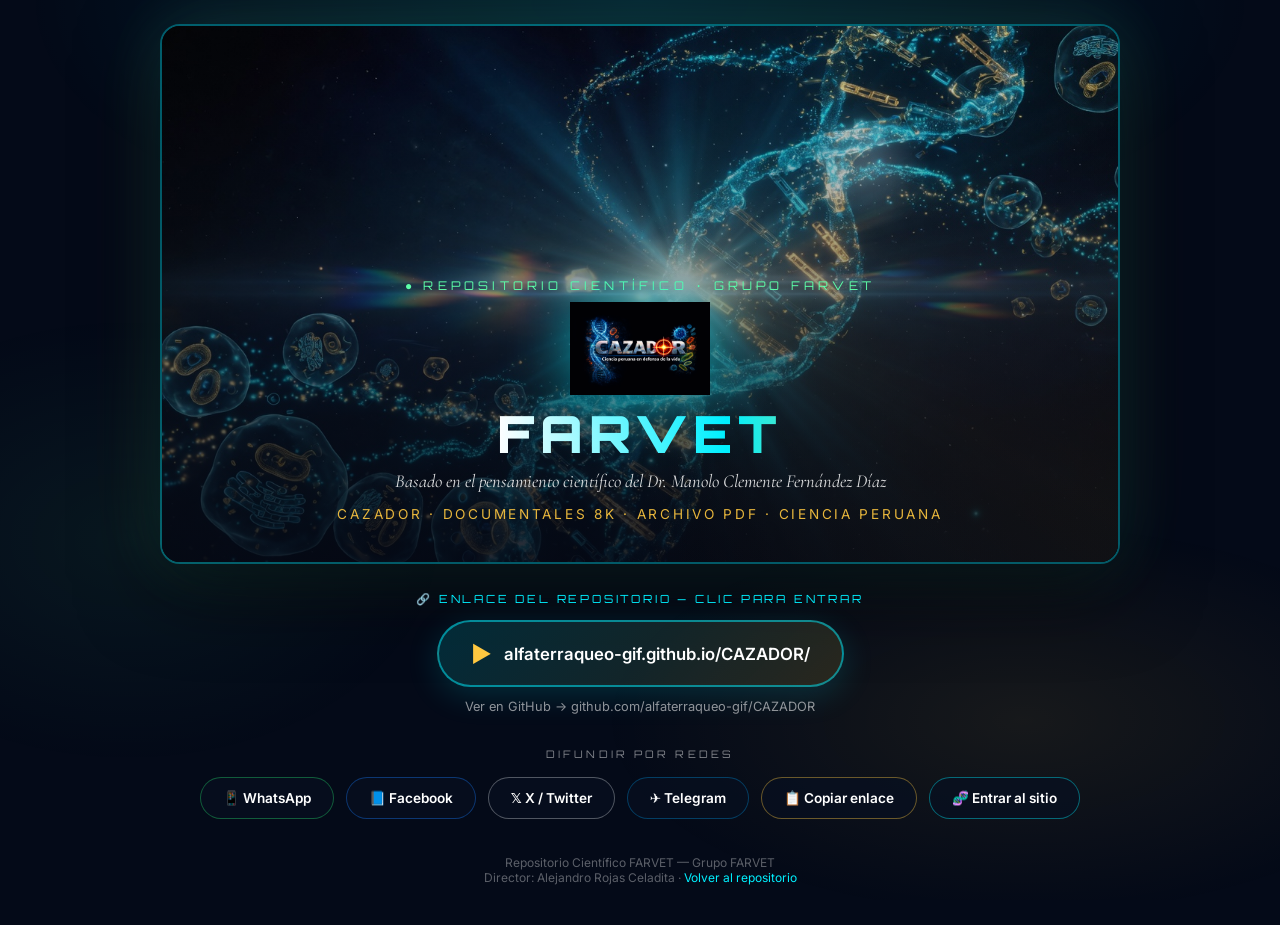
<file: difusion.html>
<!DOCTYPE html>
<html lang="es">
<head>
    <meta charset="UTF-8">
    <meta name="viewport" content="width=device-width, initial-scale=1.0">
    <title>FARVET — Compartir Repositorio Científico</title>
    <meta name="description" content="Repositorio Científico FARVET basado en el pensamiento científico del Dr. Manolo Clemente Fernández Díaz. Documentales 8K, archivo PDF y ciencia peruana.">
    <meta property="og:title" content="Repositorio Científico FARVET — Dr. Manolo Clemente Fernández Díaz">
    <meta property="og:description" content="Basado en el pensamiento científico del Dr. Manolo Clemente Fernández Díaz. Documentales, archivo y ciencia peruana.">
    <meta property="og:type" content="website">
    <meta property="og:url" content="https://alfaterraqueo-gif.github.io/CAZADOR/difusion.html">
    <meta property="og:image" content="https://alfaterraqueo-gif.github.io/CAZADOR/portada-difusion-16x9.jpg">
    <meta name="twitter:card" content="summary_large_image">
    <link rel="preconnect" href="https://fonts.googleapis.com">
    <link rel="preconnect" href="https://fonts.gstatic.com" crossorigin>
    <link href="https://fonts.googleapis.com/css2?family=Cormorant+Garamond:ital,wght@0,300;0,400;1,300&family=Inter:wght@300;400;600;700&family=Orbitron:wght@400;700;900&display=swap" rel="stylesheet">
    <link rel="stylesheet" href="styles/difusion.css">
    <!-- Google Analytics 4 — CAZADOR FARVET -->
    <script async src="https://www.googletagmanager.com/gtag/js?id=G-7K16QGHXJN"></script>
    <script>
      window.dataLayer = window.dataLayer || [];
      function gtag(){dataLayer.push(arguments);}
      gtag('js', new Date());
      gtag('config', 'G-7K16QGHXJN', { anonymize_ip: true });
      window.CAZADOR_ANALYTICS = { MEASUREMENT_ID: 'G-7K16QGHXJN', SITE_NAME: 'CAZADOR FARVET', ENABLED: true };
    </script>
    <script src="scripts/analytics.js" defer></script>
</head>
<body>

<div class="difusion-wrap">

    <!-- PORTADA 16:9 -->
    <div class="portada-16x9">
        <img src="portada-difusion-16x9.jpg" alt="Repositorio Científico FARVET — Portada" class="portada-bg" id="portada-img">
        <div class="portada-overlay"></div>
        <div class="portada-rays"></div>
        <div class="portada-flare"></div>
        <div class="portada-content">
            <span class="portada-badge">● Repositorio Científico · Grupo FARVET</span>
            <img src="LOGO.png" alt="FARVET" class="portada-logo">
            <h1 class="portada-title">FARVET</h1>
            <p class="portada-sub">Basado en el pensamiento científico del Dr. Manolo Clemente Fernández Díaz</p>
            <p class="portada-tagline">CAZADOR · Documentales 8K · Archivo PDF · Ciencia Peruana</p>
        </div>
    </div>

    <!-- ENLACE PRINCIPAL -->
    <div class="link-block">
        <p class="link-label">🔗 Enlace del repositorio — Clic para entrar</p>
        <a href="https://alfaterraqueo-gif.github.io/CAZADOR/" class="link-main" id="site-link" target="_blank" rel="noopener">
            <span class="arrow">▶</span>
            <span>alfaterraqueo-gif.github.io/CAZADOR/</span>
        </a>
        <br>
        <a href="https://github.com/alfaterraqueo-gif/CAZADOR" class="link-repo" target="_blank" rel="noopener">
            Ver en GitHub → github.com/alfaterraqueo-gif/CAZADOR
        </a>
    </div>

    <!-- COMPARTIR -->
    <div class="share-section">
        <p class="share-title">Difundir por redes</p>
        <div class="share-grid">
            <a href="#" class="share-btn share-btn--wa" id="share-wa" target="_blank" rel="noopener">📱 WhatsApp</a>
            <a href="#" class="share-btn share-btn--fb" id="share-fb" target="_blank" rel="noopener">📘 Facebook</a>
            <a href="#" class="share-btn share-btn--x" id="share-x" target="_blank" rel="noopener">𝕏 X / Twitter</a>
            <a href="#" class="share-btn share-btn--tg" id="share-tg" target="_blank" rel="noopener">✈️ Telegram</a>
            <button class="share-btn share-btn--copy" id="btn-copy" type="button">📋 Copiar enlace</button>
            <a href="index.html" class="share-btn share-btn--site">🧬 Entrar al sitio</a>
        </div>
    </div>

    <footer class="difusion-footer">
        Repositorio Científico FARVET — Grupo FARVET<br>
        Director: Alejandro Rojas Celadita · <a href="index.html">Volver al repositorio</a>
    </footer>
</div>

<div class="copy-toast" id="copy-toast">✓ Enlace copiado — ¡Listo para pegar!</div>

<script>
(function () {
    const SITE = 'https://alfaterraqueo-gif.github.io/CAZADOR/';
    const SHARE_PAGE = 'https://alfaterraqueo-gif.github.io/CAZADOR/difusion.html';
    const MSG = '🧬 REPOSITORIO CIENTÍFICO FARVET\nBasado en el pensamiento científico del Dr. Manolo Clemente Fernández Díaz\n\nDocumentales 8K, archivo PDF y ciencia peruana — Programa CAZADOR.\n\n👉 ' + SITE;

    document.getElementById('share-wa').href =
        'https://wa.me/?text=' + encodeURIComponent(MSG);

    document.getElementById('share-fb').href =
        'https://www.facebook.com/sharer/sharer.php?u=' + encodeURIComponent(SHARE_PAGE);

    document.getElementById('share-x').href =
        'https://twitter.com/intent/tweet?text=' + encodeURIComponent('🧬 Repositorio Científico FARVET — Dr. Manolo Clemente Fernández Díaz. Documentales, archivo PDF y ciencia peruana.') +
        '&url=' + encodeURIComponent(SITE);

    document.getElementById('share-tg').href =
        'https://t.me/share/url?url=' + encodeURIComponent(SITE) +
        '&text=' + encodeURIComponent('🧬 Repositorio Científico FARVET — Dr. Manolo Clemente Fernández Díaz');

    document.getElementById('btn-copy').addEventListener('click', function () {
        const text = SITE;
        if (navigator.clipboard && navigator.clipboard.writeText) {
            navigator.clipboard.writeText(text).then(showToast).catch(fallbackCopy);
        } else {
            fallbackCopy();
        }
        function fallbackCopy() {
            const ta = document.createElement('textarea');
            ta.value = text;
            ta.style.position = 'fixed';
            ta.style.opacity = '0';
            document.body.appendChild(ta);
            ta.select();
            document.execCommand('copy');
            document.body.removeChild(ta);
            showToast();
        }
        function showToast() {
            const t = document.getElementById('copy-toast');
            t.classList.add('show');
            setTimeout(function () { t.classList.remove('show'); }, 2800);
        }
    });

    /* Fallback si la imagen generada no carga */
    document.getElementById('portada-img').addEventListener('error', function () {
        this.style.display = 'none';
        this.parentElement.style.background =
            'linear-gradient(135deg, #040a18 0%, #0a1830 40%, #1a0a20 100%)';
    });
})();
</script>
</body>
</html>
</file>
<file: styles/difusion.css>
:root {
  --void: #040a18;
  --cyan: #00f0ff;
  --gold: #ffc840;
  --bio: #5dffa8;
  --glass: rgba(8, 16, 32, 0.72);
}

* { margin: 0; padding: 0; box-sizing: border-box; }

body {
  min-height: 100vh;
  font-family: 'Inter', system-ui, sans-serif;
  background: var(--void);
  color: #fff;
  display: flex;
  flex-direction: column;
  align-items: center;
  justify-content: center;
  padding: 24px 16px 40px;
  overflow-x: hidden;
}

body::before {
  content: '';
  position: fixed;
  inset: 0;
  background:
    radial-gradient(ellipse 80% 50% at 50% 0%, rgba(0,240,255,0.12), transparent 60%),
    radial-gradient(ellipse 60% 40% at 80% 80%, rgba(255,200,64,0.08), transparent 55%),
    radial-gradient(ellipse 50% 50% at 10% 60%, rgba(93,255,168,0.06), transparent 50%);
  pointer-events: none;
  z-index: 0;
}

.difusion-wrap {
  position: relative;
  z-index: 1;
  width: min(960px, 100%);
}

/* ── Portada 16:9 ── */
.portada-16x9 {
  position: relative;
  width: 100%;
  aspect-ratio: 16 / 9;
  border-radius: 20px;
  overflow: hidden;
  border: 2px solid rgba(0, 240, 255, 0.35);
  box-shadow:
    0 24px 80px rgba(0, 0, 0, 0.6),
    0 0 60px rgba(0, 240, 255, 0.15),
    0 0 100px rgba(255, 200, 64, 0.08);
  animation: portadaReveal 1.2s ease-out both;
}

@keyframes portadaReveal {
  from { opacity: 0; transform: scale(0.96) translateY(20px); }
  to   { opacity: 1; transform: scale(1) translateY(0); }
}

.portada-bg {
  position: absolute;
  inset: 0;
  width: 100%;
  height: 100%;
  object-fit: cover;
  object-position: center;
}

.portada-overlay {
  position: absolute;
  inset: 0;
  background: linear-gradient(
    180deg,
    rgba(4, 8, 20, 0.15) 0%,
    rgba(4, 8, 20, 0.35) 40%,
    rgba(4, 8, 20, 0.88) 100%
  );
}

.portada-rays {
  position: absolute;
  inset: -50%;
  background: conic-gradient(
    from 0deg at 50% 45%,
    transparent 0deg,
    rgba(0, 240, 255, 0.06) 30deg,
    transparent 70deg,
    rgba(255, 200, 64, 0.05) 120deg,
    transparent 180deg
  );
  animation: raysSpin 18s linear infinite;
  pointer-events: none;
}

@keyframes raysSpin {
  to { transform: rotate(360deg); }
}

.portada-flare {
  position: absolute;
  top: 15%;
  right: 20%;
  width: 120px;
  height: 120px;
  background: radial-gradient(circle, rgba(255,255,255,0.25), transparent 70%);
  filter: blur(8px);
  animation: flarePulse 3s ease-in-out infinite alternate;
}

@keyframes flarePulse {
  from { opacity: 0.4; transform: scale(0.9); }
  to   { opacity: 1; transform: scale(1.1); }
}

.portada-content {
  position: absolute;
  inset: 0;
  display: flex;
  flex-direction: column;
  align-items: center;
  justify-content: flex-end;
  padding: clamp(16px, 4vw, 40px);
  text-align: center;
  z-index: 2;
}

.portada-badge {
  font-family: 'Orbitron', monospace;
  font-size: clamp(0.55rem, 1.4vw, 0.75rem);
  letter-spacing: 0.35em;
  color: var(--bio);
  text-transform: uppercase;
  margin-bottom: 8px;
  animation: badgeGlow 2.5s ease-in-out infinite alternate;
}

@keyframes badgeGlow {
  from { text-shadow: 0 0 8px rgba(93,255,168,0.4); }
  to   { text-shadow: 0 0 20px rgba(93,255,168,0.8); }
}

.portada-logo {
  width: clamp(80px, 18vw, 140px);
  filter: drop-shadow(0 0 30px rgba(0,240,255,0.6));
  margin-bottom: 10px;
}

.portada-title {
  font-family: 'Orbitron', monospace;
  font-size: clamp(1.6rem, 5vw, 3.2rem);
  font-weight: 900;
  letter-spacing: 0.12em;
  background: linear-gradient(90deg, #fff 0%, var(--cyan) 40%, var(--gold) 80%, #fff 100%);
  background-size: 200% auto;
  -webkit-background-clip: text;
  background-clip: text;
  -webkit-text-fill-color: transparent;
  animation: titleShine 4s linear infinite;
  line-height: 1.1;
}

@keyframes titleShine {
  0%   { background-position: 0% center; }
  100% { background-position: 200% center; }
}

.portada-sub {
  font-family: 'Cormorant Garamond', serif;
  font-size: clamp(0.78rem, 1.8vw, 1.15rem);
  font-style: italic;
  color: rgba(255,255,255,0.85);
  margin-top: 8px;
  max-width: 92%;
  line-height: 1.35;
}

.portada-tagline {
  font-size: clamp(0.65rem, 1.5vw, 0.85rem);
  letter-spacing: 0.2em;
  text-transform: uppercase;
  color: var(--gold);
  margin-top: 12px;
  opacity: 0.9;
}

/* ── Enlace principal ── */
.link-block {
  margin-top: 28px;
  text-align: center;
  animation: portadaReveal 1.2s 0.3s ease-out both;
}

.link-label {
  font-family: 'Orbitron', monospace;
  font-size: 0.7rem;
  letter-spacing: 0.25em;
  color: var(--cyan);
  text-transform: uppercase;
  margin-bottom: 14px;
}

.link-main {
  display: inline-flex;
  align-items: center;
  gap: 12px;
  padding: 18px 32px;
  background: linear-gradient(135deg, rgba(0,240,255,0.15), rgba(255,200,64,0.12));
  border: 2px solid rgba(0, 240, 255, 0.5);
  border-radius: 60px;
  color: #fff;
  text-decoration: none;
  font-size: clamp(0.85rem, 2vw, 1.05rem);
  font-weight: 600;
  transition: all 0.35s ease;
  box-shadow: 0 8px 32px rgba(0,240,255,0.15);
  word-break: break-all;
  max-width: 100%;
}

.link-main:hover {
  transform: translateY(-3px) scale(1.02);
  border-color: var(--gold);
  box-shadow: 0 16px 48px rgba(255,200,64,0.25);
  background: linear-gradient(135deg, rgba(0,240,255,0.25), rgba(255,200,64,0.2));
}

.link-main .arrow {
  font-size: 1.4rem;
  color: var(--gold);
  flex-shrink: 0;
}

.link-repo {
  display: inline-block;
  margin-top: 12px;
  color: rgba(255,255,255,0.55);
  font-size: 0.8rem;
  text-decoration: none;
  transition: color 0.2s;
}

.link-repo:hover { color: var(--cyan); }

/* ── Botones compartir ── */
.share-section {
  margin-top: 32px;
  animation: portadaReveal 1.2s 0.5s ease-out both;
}

.share-title {
  font-family: 'Orbitron', monospace;
  font-size: 0.65rem;
  letter-spacing: 0.3em;
  color: rgba(255,255,255,0.5);
  text-transform: uppercase;
  text-align: center;
  margin-bottom: 16px;
}

.share-grid {
  display: flex;
  flex-wrap: wrap;
  gap: 12px;
  justify-content: center;
}

.share-btn {
  display: inline-flex;
  align-items: center;
  gap: 8px;
  padding: 12px 22px;
  border-radius: 50px;
  border: 1px solid rgba(255,255,255,0.15);
  background: var(--glass);
  color: #fff;
  text-decoration: none;
  font-size: 0.85rem;
  font-weight: 600;
  cursor: pointer;
  transition: all 0.3s ease;
  backdrop-filter: blur(12px);
  font-family: inherit;
}

.share-btn:hover {
  transform: translateY(-2px);
  border-color: rgba(255,255,255,0.35);
}

.share-btn--wa  { border-color: rgba(37,211,102,0.4); }
.share-btn--wa:hover  { background: rgba(37,211,102,0.15); box-shadow: 0 8px 24px rgba(37,211,102,0.2); }

.share-btn--fb  { border-color: rgba(24,119,242,0.4); }
.share-btn--fb:hover  { background: rgba(24,119,242,0.15); box-shadow: 0 8px 24px rgba(24,119,242,0.2); }

.share-btn--x   { border-color: rgba(255,255,255,0.3); }
.share-btn--x:hover   { background: rgba(255,255,255,0.1); }

.share-btn--tg  { border-color: rgba(0,136,204,0.4); }
.share-btn--tg:hover  { background: rgba(0,136,204,0.15); }

.share-btn--copy { border-color: rgba(255,200,64,0.4); }
.share-btn--copy:hover { background: rgba(255,200,64,0.12); }

.share-btn--site { border-color: rgba(0,240,255,0.4); }
.share-btn--site:hover { background: rgba(0,240,255,0.12); }

.copy-toast {
  position: fixed;
  bottom: 24px;
  left: 50%;
  transform: translateX(-50%) translateY(80px);
  padding: 12px 24px;
  background: rgba(93,255,168,0.9);
  color: var(--void);
  border-radius: 50px;
  font-weight: 700;
  font-size: 0.85rem;
  opacity: 0;
  transition: all 0.4s ease;
  z-index: 100;
  pointer-events: none;
}

.copy-toast.show {
  opacity: 1;
  transform: translateX(-50%) translateY(0);
}

.difusion-footer {
  margin-top: 36px;
  text-align: center;
  font-size: 0.75rem;
  color: rgba(255,255,255,0.35);
  animation: portadaReveal 1.2s 0.7s ease-out both;
}

.difusion-footer a {
  color: var(--cyan);
  text-decoration: none;
}

@media (max-width: 480px) {
  .share-btn { padding: 10px 16px; font-size: 0.78rem; }
  .link-main { padding: 14px 20px; }
}
</file>
